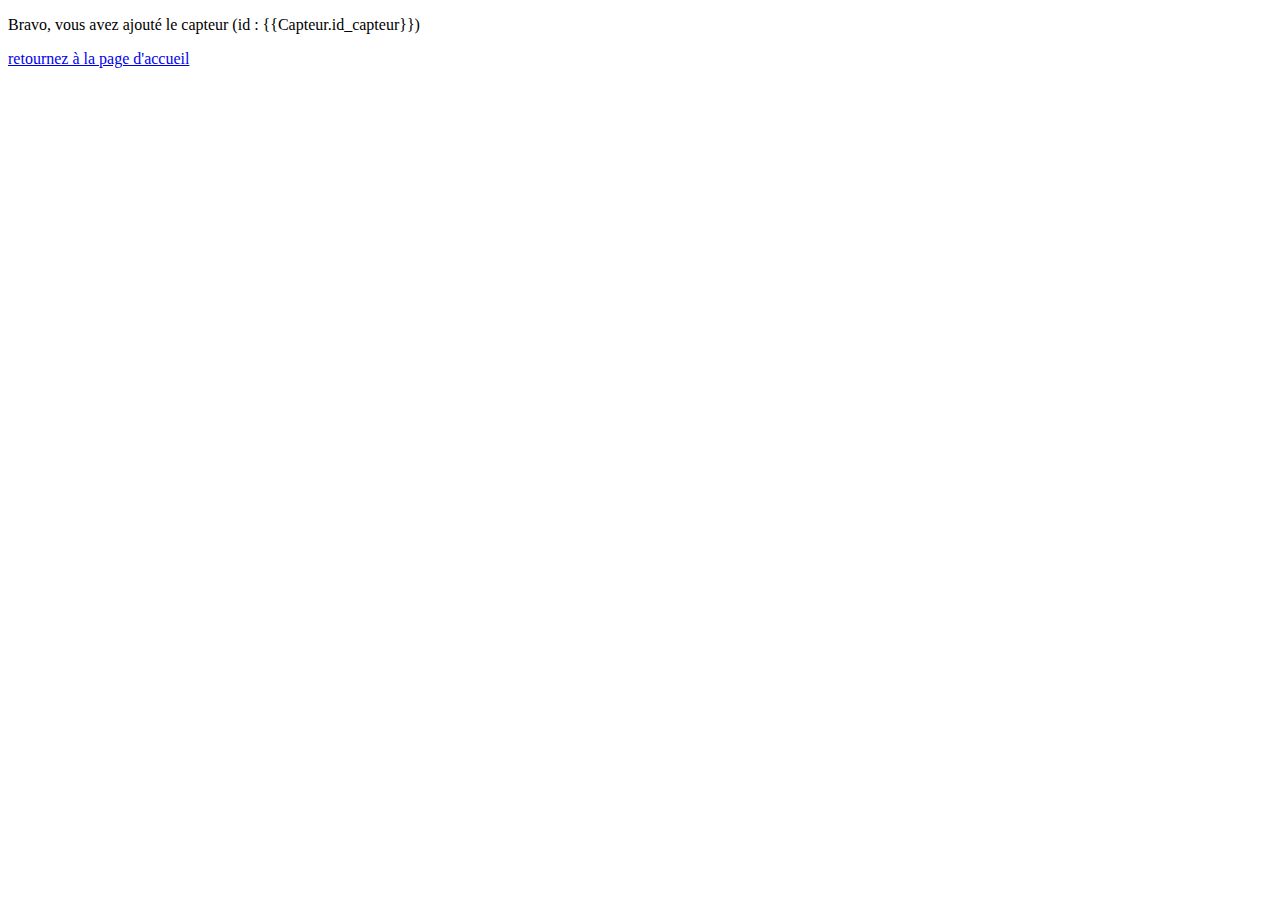
<file: SAE24/capteur/templates/capteur/affiche.html>
<!DOCTYPE html>
<html lang="fr">
<head>
    <meta charset="UTF-8">
    <title>ajout d'un capteur</title>
</head>
<body>
<p> Bravo, vous avez ajouté le capteur (id : {{Capteur.id_capteur}}) </p>
<a href="/capteur/index/"> retournez à la page d'accueil</a>
</body>
</html>
</file>
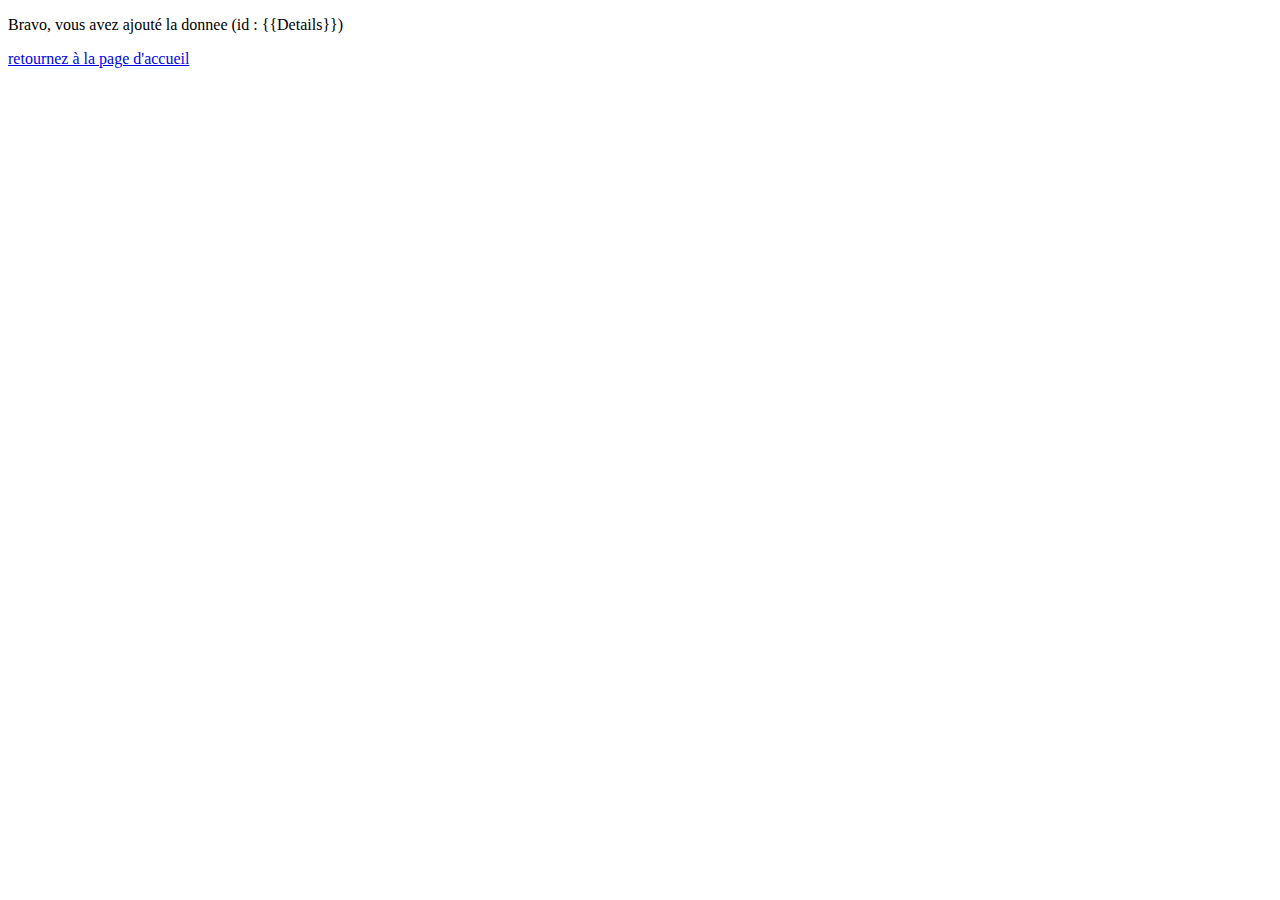
<file: SAE24/capteur/templates/Details/affiche.html>
<!DOCTYPE html>
<html lang="fr">
<head>
    <meta charset="UTF-8">
    <title>ajout d'une</title>
</head>
<body>
<p> Bravo, vous avez ajouté la donnee (id : {{Details}}) </p>
<a href="/capteur/indexdet/"> retournez à la page d'accueil</a>
</body>
</html>
</file>
